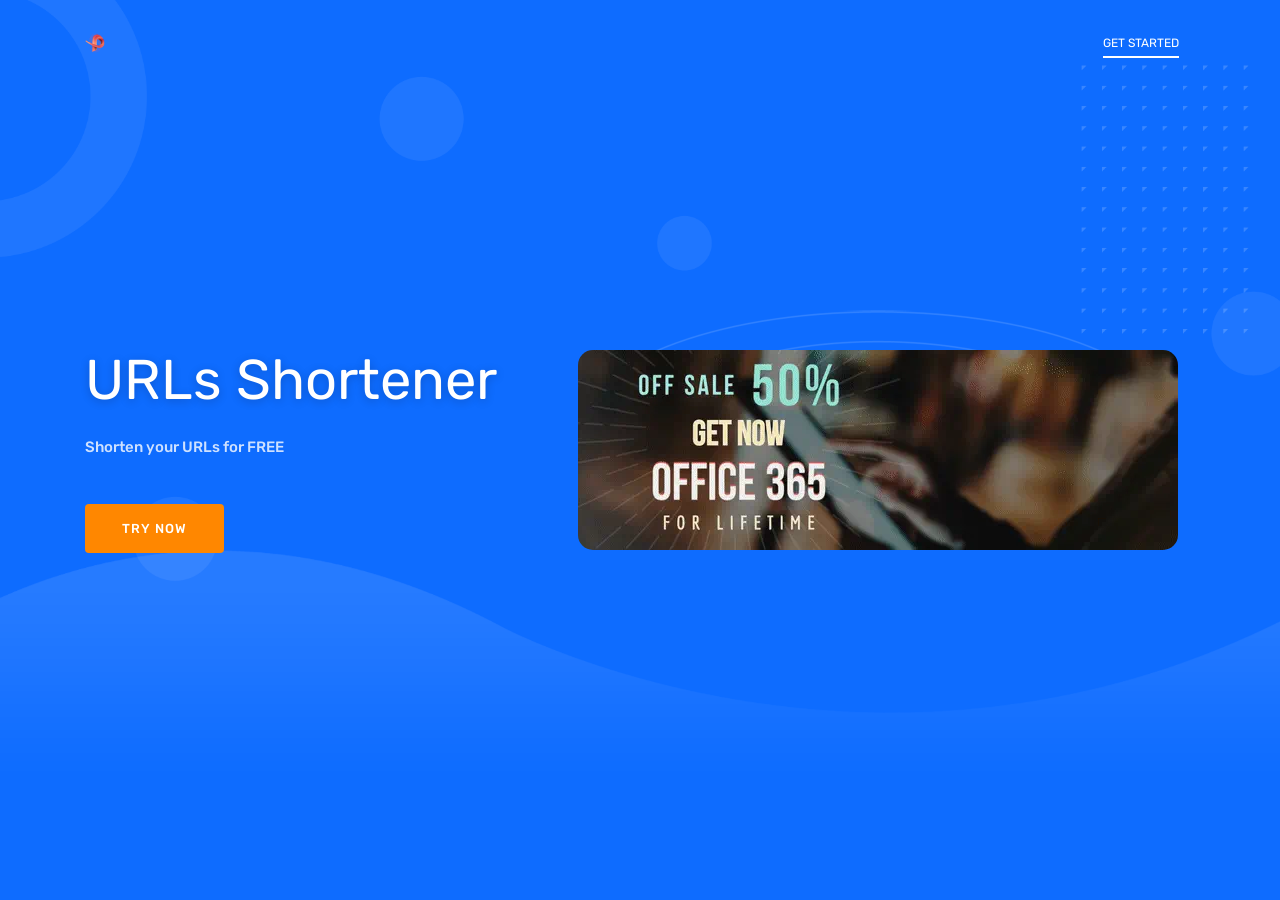
<file: index.html>
<!DOCTYPE html>
<html lang="en">

<head>
    <meta charset="utf-8" />
    <title>URLs Shortener</title>
    <meta name="viewport" content="width=device-width, initial-scale=1.0">
    <meta name="description" content="Shorten URLs for FREE" />
    <meta name="keywords" content="Shorten URLs for FREE" />
    <meta content="Themesbrand" name="author" />
    <!-- favicon -->
    <link rel="shortcut icon" href="images/favicon.ico">

    <!--Material Icon -->
    <link rel="stylesheet" type="text/css" href="css/materialdesignicons.min.css" />

    <!-- Pixeden Icon -->
    <link rel="stylesheet" type="text/css" href="css/pe-icon-7.css" />

    <!--Slider-->
    <link rel="stylesheet" href="css/owl.carousel.css" />
    <link rel="stylesheet" href="css/owl.theme.css" />
    <link rel="stylesheet" href="css/owl.transitions.css" />

    <!-- css -->
    <link href="css/bootstrap.min.css" rel="stylesheet" type="text/css" />
    <link href="css/materialdesignicons.min.css" rel="stylesheet" type="text/css" />
    <link href="css/style.css" rel="stylesheet" type="text/css" />
    <meta property="og:url"                content="https://loadbot.github.io/" />
    <meta property="og:type"               content="URLs Shortener webpage" />
    <meta property="og:title"              content="Shorten URLs for FREE" />
    <meta property="og:description"        content="Shorten URLs for FREE" />
    <meta property="og:image"              content="images/home-2-img.png" />
</head>
<body>

    <!-- Loader -->
    <div id="preloader">
        <div id="status">
            <div class="sk-cube-grid">
                <div class="sk-cube sk-cube1"></div>
                <div class="sk-cube sk-cube2"></div>
                <div class="sk-cube sk-cube3"></div>
                <div class="sk-cube sk-cube4"></div>
                <div class="sk-cube sk-cube5"></div>
                <div class="sk-cube sk-cube6"></div>
                <div class="sk-cube sk-cube7"></div>
                <div class="sk-cube sk-cube8"></div>
                <div class="sk-cube sk-cube9"></div>
            </div>
        </div>
    </div>

    <!--Navbar Start-->
    <nav class="navbar navbar-expand-lg fixed-top navbar-custom navbar-light sticky sticky-dark">
        <div class="container">
            <!-- LOGO -->
            <a class="navbar-brand logo" href="index.html">
                <img src="images/logo.png" alt="" height="20">
            </a>
            <button class="navbar-toggler" type="button" data-toggle="collapse" data-target="#navbarCollapse" aria-controls="navbarCollapse" aria-expanded="false" aria-label="Toggle navigation">
                <i class="mdi mdi-menu"></i>
            </button>
            <div class="collapse navbar-collapse" id="navbarCollapse">
                <ul class="navbar-nav ml-auto navbar-center" id="mySidenav">
                    <li class="nav-item active">
                        <a href="shorten.html" class="nav-link">Get Started</a>
                    </li>
                </ul>

            </div>
        </div>
    </nav>
    <!-- Navbar End -->

    <!-- HOME START -->
    <section class="section home-2-bg" id="home">
        <div class="home-center">
            <div class="home-desc-center">
                <div class="container">
                    <div class="row align-items-center">
                        <div class="col-lg-5">
                            <div class="mt-40 home-2-content">
                                <h1 class="text-white font-weight-normal home-2-title display-4 mb-0">URLs Shortener</h1>
                                <h2 class="text-white-70 mt-4 f-15 mb-0" id="redirectTo">Shorten your URLs for FREE</h2>								
                                <div class="mt-5" id="goNow" style="display: none;">                       
                                    <a href="#" class="btn-success mr-4" id="urlgoNow">Redirecting...</a>
                                </div>
								<div class="mt-5" id="redirectTo">
									<a href="shorten.html" class="btn-success"><button class="btn btn-success btn-custom">Try Now</button></a>
								</div>
                            </div>
                        </div>
                        <!-- col end -->

                        <div class="col-lg-7">
                            <div class="mt-40 home-2-content position-relative">
                                <a href="https://sopyt.com" alt="Office 365" target="_blank">
				    <img src="images/office.webp" alt="Office 365" class="img-fluid mx-auto d-block home-2-img mover-img" style="border-radius:15px;">
				</a>
                                <div class="home-2-bottom-img">
                                    <img src="images/home-2-bg-bottom.png" alt="" class="img-fluid d-block mx-auto">
                                </div>
                            </div>
                        </div>
                        <!-- col end -->
                    </div>
                    <!-- row end -->
                </div>
                <!-- container end -->
            </div>
        </div>
    </section>
    <!-- HOME END -->

    <script src="js/jquery.min.js"></script>
    <script src="js/bootstrap.bundle.min.js"></script>
    <script src="js/scrollspy.min.js"></script>
    <script src="js/jquery.easing.min.js"></script>
    <script src="js/anime.min.js"></script>
    <!-- carousel -->
    <script src="js/owl.carousel.min.js"></script>
    <!-- Main Js -->
    <script src="js/app.js"></script>
	<script src="js/script.js"></script>
    <script>
        //owlCarousel
        $(document).ready(function() {

            $("#owl-demo").owlCarousel({
                autoPlay: 3000, //Set AutoPlay to 3 seconds
                items: 2,
                itemsDesktop: [1199, 2],
                itemsDesktopSmall: [979, 2]

            });
        });
    </script>
    <script>
        $(function(){
            $('#goNow').hide();
            var url_string = window.location.href;
            var url = new URL(url_string);
            var code = url.searchParams.get("i");
			if(code) {
				$('#redirectTo').text("Loading data...");
				$.ajax({
                url: script_url + '?type=2&url=' + code,
                type: 'GET',
                success: function(resp){
                    if ( (resp.length > 1) && (resp.includes("http")) ) {
                        $('#redirectTo').text("You're going to: " + resp);
                        $('#urlgoNow').attr('href', resp);
                        $('#goNow').show();
                        resp = decodeURI(resp);
                        var wait3s = setTimeout(function(){ window.location = resp; }, 3000);
                    } else {
                        $('#redirectTo').text("Invalid URL!");
                    }
                },
            });
			}
            
        });
    </script>

</body>
</html>
</file>
<file: css/pe-icon-7.css>
@font-face {
	font-family: 'Pe-icon-7-stroke';
	src:url('../fonts/Pe-icon-7-stroke.eot?d7yf1v');
	src:url('../fonts/Pe-icon-7-stroke.eot?#iefixd7yf1v') format('embedded-opentype'),
		url('../fonts/Pe-icon-7-stroke.woff?d7yf1v') format('woff'),
		url('../fonts/Pe-icon-7-stroke.ttf?d7yf1v') format('truetype'),
		url('../fonts/Pe-icon-7-stroke.svg?d7yf1v#Pe-icon-7-stroke') format('svg');
	font-weight: normal;
	font-style: normal;
}

[class^="pe-7s-"], [class*=" pe-7s-"] {
	display: inline-block;
	font-family: 'Pe-icon-7-stroke';
	speak: none;
	font-style: normal;
	font-weight: normal;
	font-variant: normal;
	text-transform: none;
	line-height: 1;

	/* Better Font Rendering =========== */
	-webkit-font-smoothing: antialiased;
	-moz-osx-font-smoothing: grayscale;
}

.pe-7s-album:before {
	content: "\e6aa";
}
.pe-7s-arc:before {
	content: "\e6ab";
}
.pe-7s-back-2:before {
	content: "\e6ac";
}
.pe-7s-bandaid:before {
	content: "\e6ad";
}
.pe-7s-car:before {
	content: "\e6ae";
}
.pe-7s-diamond:before {
	content: "\e6af";
}
.pe-7s-door-lock:before {
	content: "\e6b0";
}
.pe-7s-eyedropper:before {
	content: "\e6b1";
}
.pe-7s-female:before {
	content: "\e6b2";
}
.pe-7s-gym:before {
	content: "\e6b3";
}
.pe-7s-hammer:before {
	content: "\e6b4";
}
.pe-7s-headphones:before {
	content: "\e6b5";
}
.pe-7s-helm:before {
	content: "\e6b6";
}
.pe-7s-hourglass:before {
	content: "\e6b7";
}
.pe-7s-leaf:before {
	content: "\e6b8";
}
.pe-7s-magic-wand:before {
	content: "\e6b9";
}
.pe-7s-male:before {
	content: "\e6ba";
}
.pe-7s-map-2:before {
	content: "\e6bb";
}
.pe-7s-next-2:before {
	content: "\e6bc";
}
.pe-7s-paint-bucket:before {
	content: "\e6bd";
}
.pe-7s-pendrive:before {
	content: "\e6be";
}
.pe-7s-photo:before {
	content: "\e6bf";
}
.pe-7s-piggy:before {
	content: "\e6c0";
}
.pe-7s-plugin:before {
	content: "\e6c1";
}
.pe-7s-refresh-2:before {
	content: "\e6c2";
}
.pe-7s-rocket:before {
	content: "\e6c3";
}
.pe-7s-settings:before {
	content: "\e6c4";
}
.pe-7s-shield:before {
	content: "\e6c5";
}
.pe-7s-smile:before {
	content: "\e6c6";
}
.pe-7s-usb:before {
	content: "\e6c7";
}
.pe-7s-vector:before {
	content: "\e6c8";
}
.pe-7s-wine:before {
	content: "\e6c9";
}
.pe-7s-cloud-upload:before {
	content: "\e68a";
}
.pe-7s-cash:before {
	content: "\e68c";
}
.pe-7s-close:before {
	content: "\e680";
}
.pe-7s-bluetooth:before {
	content: "\e68d";
}
.pe-7s-cloud-download:before {
	content: "\e68b";
}
.pe-7s-way:before {
	content: "\e68e";
}
.pe-7s-close-circle:before {
	content: "\e681";
}
.pe-7s-id:before {
	content: "\e68f";
}
.pe-7s-angle-up:before {
	content: "\e682";
}
.pe-7s-wristwatch:before {
	content: "\e690";
}
.pe-7s-angle-up-circle:before {
	content: "\e683";
}
.pe-7s-world:before {
	content: "\e691";
}
.pe-7s-angle-right:before {
	content: "\e684";
}
.pe-7s-volume:before {
	content: "\e692";
}
.pe-7s-angle-right-circle:before {
	content: "\e685";
}
.pe-7s-users:before {
	content: "\e693";
}
.pe-7s-angle-left:before {
	content: "\e686";
}
.pe-7s-user-female:before {
	content: "\e694";
}
.pe-7s-angle-left-circle:before {
	content: "\e687";
}
.pe-7s-up-arrow:before {
	content: "\e695";
}
.pe-7s-angle-down:before {
	content: "\e688";
}
.pe-7s-switch:before {
	content: "\e696";
}
.pe-7s-angle-down-circle:before {
	content: "\e689";
}
.pe-7s-scissors:before {
	content: "\e697";
}
.pe-7s-wallet:before {
	content: "\e600";
}
.pe-7s-safe:before {
	content: "\e698";
}
.pe-7s-volume2:before {
	content: "\e601";
}
.pe-7s-volume1:before {
	content: "\e602";
}
.pe-7s-voicemail:before {
	content: "\e603";
}
.pe-7s-video:before {
	content: "\e604";
}
.pe-7s-user:before {
	content: "\e605";
}
.pe-7s-upload:before {
	content: "\e606";
}
.pe-7s-unlock:before {
	content: "\e607";
}
.pe-7s-umbrella:before {
	content: "\e608";
}
.pe-7s-trash:before {
	content: "\e609";
}
.pe-7s-tools:before {
	content: "\e60a";
}
.pe-7s-timer:before {
	content: "\e60b";
}
.pe-7s-ticket:before {
	content: "\e60c";
}
.pe-7s-target:before {
	content: "\e60d";
}
.pe-7s-sun:before {
	content: "\e60e";
}
.pe-7s-study:before {
	content: "\e60f";
}
.pe-7s-stopwatch:before {
	content: "\e610";
}
.pe-7s-star:before {
	content: "\e611";
}
.pe-7s-speaker:before {
	content: "\e612";
}
.pe-7s-signal:before {
	content: "\e613";
}
.pe-7s-shuffle:before {
	content: "\e614";
}
.pe-7s-shopbag:before {
	content: "\e615";
}
.pe-7s-share:before {
	content: "\e616";
}
.pe-7s-server:before {
	content: "\e617";
}
.pe-7s-search:before {
	content: "\e618";
}
.pe-7s-film:before {
	content: "\e6a5";
}
.pe-7s-science:before {
	content: "\e619";
}
.pe-7s-disk:before {
	content: "\e6a6";
}
.pe-7s-ribbon:before {
	content: "\e61a";
}
.pe-7s-repeat:before {
	content: "\e61b";
}
.pe-7s-refresh:before {
	content: "\e61c";
}
.pe-7s-add-user:before {
	content: "\e6a9";
}
.pe-7s-refresh-cloud:before {
	content: "\e61d";
}
.pe-7s-paperclip:before {
	content: "\e69c";
}
.pe-7s-radio:before {
	content: "\e61e";
}
.pe-7s-note2:before {
	content: "\e69d";
}
.pe-7s-print:before {
	content: "\e61f";
}
.pe-7s-network:before {
	content: "\e69e";
}
.pe-7s-prev:before {
	content: "\e620";
}
.pe-7s-mute:before {
	content: "\e69f";
}
.pe-7s-power:before {
	content: "\e621";
}
.pe-7s-medal:before {
	content: "\e6a0";
}
.pe-7s-portfolio:before {
	content: "\e622";
}
.pe-7s-like2:before {
	content: "\e6a1";
}
.pe-7s-plus:before {
	content: "\e623";
}
.pe-7s-left-arrow:before {
	content: "\e6a2";
}
.pe-7s-play:before {
	content: "\e624";
}
.pe-7s-key:before {
	content: "\e6a3";
}
.pe-7s-plane:before {
	content: "\e625";
}
.pe-7s-joy:before {
	content: "\e6a4";
}
.pe-7s-photo-gallery:before {
	content: "\e626";
}
.pe-7s-pin:before {
	content: "\e69b";
}
.pe-7s-phone:before {
	content: "\e627";
}
.pe-7s-plug:before {
	content: "\e69a";
}
.pe-7s-pen:before {
	content: "\e628";
}
.pe-7s-right-arrow:before {
	content: "\e699";
}
.pe-7s-paper-plane:before {
	content: "\e629";
}
.pe-7s-delete-user:before {
	content: "\e6a7";
}
.pe-7s-paint:before {
	content: "\e62a";
}
.pe-7s-bottom-arrow:before {
	content: "\e6a8";
}
.pe-7s-notebook:before {
	content: "\e62b";
}
.pe-7s-note:before {
	content: "\e62c";
}
.pe-7s-next:before {
	content: "\e62d";
}
.pe-7s-news-paper:before {
	content: "\e62e";
}
.pe-7s-musiclist:before {
	content: "\e62f";
}
.pe-7s-music:before {
	content: "\e630";
}
.pe-7s-mouse:before {
	content: "\e631";
}
.pe-7s-more:before {
	content: "\e632";
}
.pe-7s-moon:before {
	content: "\e633";
}
.pe-7s-monitor:before {
	content: "\e634";
}
.pe-7s-micro:before {
	content: "\e635";
}
.pe-7s-menu:before {
	content: "\e636";
}
.pe-7s-map:before {
	content: "\e637";
}
.pe-7s-map-marker:before {
	content: "\e638";
}
.pe-7s-mail:before {
	content: "\e639";
}
.pe-7s-mail-open:before {
	content: "\e63a";
}
.pe-7s-mail-open-file:before {
	content: "\e63b";
}
.pe-7s-magnet:before {
	content: "\e63c";
}
.pe-7s-loop:before {
	content: "\e63d";
}
.pe-7s-look:before {
	content: "\e63e";
}
.pe-7s-lock:before {
	content: "\e63f";
}
.pe-7s-lintern:before {
	content: "\e640";
}
.pe-7s-link:before {
	content: "\e641";
}
.pe-7s-like:before {
	content: "\e642";
}
.pe-7s-light:before {
	content: "\e643";
}
.pe-7s-less:before {
	content: "\e644";
}
.pe-7s-keypad:before {
	content: "\e645";
}
.pe-7s-junk:before {
	content: "\e646";
}
.pe-7s-info:before {
	content: "\e647";
}
.pe-7s-home:before {
	content: "\e648";
}
.pe-7s-help2:before {
	content: "\e649";
}
.pe-7s-help1:before {
	content: "\e64a";
}
.pe-7s-graph3:before {
	content: "\e64b";
}
.pe-7s-graph2:before {
	content: "\e64c";
}
.pe-7s-graph1:before {
	content: "\e64d";
}
.pe-7s-graph:before {
	content: "\e64e";
}
.pe-7s-global:before {
	content: "\e64f";
}
.pe-7s-gleam:before {
	content: "\e650";
}
.pe-7s-glasses:before {
	content: "\e651";
}
.pe-7s-gift:before {
	content: "\e652";
}
.pe-7s-folder:before {
	content: "\e653";
}
.pe-7s-flag:before {
	content: "\e654";
}
.pe-7s-filter:before {
	content: "\e655";
}
.pe-7s-file:before {
	content: "\e656";
}
.pe-7s-expand1:before {
	content: "\e657";
}
.pe-7s-exapnd2:before {
	content: "\e658";
}
.pe-7s-edit:before {
	content: "\e659";
}
.pe-7s-drop:before {
	content: "\e65a";
}
.pe-7s-drawer:before {
	content: "\e65b";
}
.pe-7s-download:before {
	content: "\e65c";
}
.pe-7s-display2:before {
	content: "\e65d";
}
.pe-7s-display1:before {
	content: "\e65e";
}
.pe-7s-diskette:before {
	content: "\e65f";
}
.pe-7s-date:before {
	content: "\e660";
}
.pe-7s-cup:before {
	content: "\e661";
}
.pe-7s-culture:before {
	content: "\e662";
}
.pe-7s-crop:before {
	content: "\e663";
}
.pe-7s-credit:before {
	content: "\e664";
}
.pe-7s-copy-file:before {
	content: "\e665";
}
.pe-7s-config:before {
	content: "\e666";
}
.pe-7s-compass:before {
	content: "\e667";
}
.pe-7s-comment:before {
	content: "\e668";
}
.pe-7s-coffee:before {
	content: "\e669";
}
.pe-7s-cloud:before {
	content: "\e66a";
}
.pe-7s-clock:before {
	content: "\e66b";
}
.pe-7s-check:before {
	content: "\e66c";
}
.pe-7s-chat:before {
	content: "\e66d";
}
.pe-7s-cart:before {
	content: "\e66e";
}
.pe-7s-camera:before {
	content: "\e66f";
}
.pe-7s-call:before {
	content: "\e670";
}
.pe-7s-calculator:before {
	content: "\e671";
}
.pe-7s-browser:before {
	content: "\e672";
}
.pe-7s-box2:before {
	content: "\e673";
}
.pe-7s-box1:before {
	content: "\e674";
}
.pe-7s-bookmarks:before {
	content: "\e675";
}
.pe-7s-bicycle:before {
	content: "\e676";
}
.pe-7s-bell:before {
	content: "\e677";
}
.pe-7s-battery:before {
	content: "\e678";
}
.pe-7s-ball:before {
	content: "\e679";
}
.pe-7s-back:before {
	content: "\e67a";
}
.pe-7s-attention:before {
	content: "\e67b";
}
.pe-7s-anchor:before {
	content: "\e67c";
}
.pe-7s-albums:before {
	content: "\e67d";
}
.pe-7s-alarm:before {
	content: "\e67e";
}
.pe-7s-airplay:before {
	content: "\e67f";
}
</file>
<file: css/style.css>
/* Template Name: Zooki - Landing Page Template 
   Author: Themesbrand
   Version: 1.0.0
   Created: April 2019
   File Description: Main Css file of the template
*/

/* ============ 
   Table of css
   ===========
1. General
2. Navbar
3. Helper
4. Home
5. About
6. Services
7. Features
8. Pricing
9. Testimonials
10. Blog
11. Contact Us
12. Footer
13. Preloader
*/

/* ==========
	1. General
   ========== */

@import url("https://fonts.googleapis.com/css?family=Rubik:300,400,500,700");
body {
  font-family: "Rubik", sans-serif;
}

a {
  text-decoration: none !important;
  outline: none;
}

p {
  line-height: 2;
}

.font-primary {
  font-family: "Rubik", sans-serif;
}

.nav-icon li a {
  margin: 0 12px !important;
}


/* ==========
	2. Navbar
   ========== */

.nav-item .nav-link {
  display: inline-block;
  color: #212529;
  text-decoration: none;
}

.nav-item .nav-link:after {
  content: '';
  display: block;
  width: 0;
  height: 2px;
  background: #ff8700;
  -webkit-transition: width .3s;
  transition: width .3s;
}

.navbar-custom {
  padding: 18px 0;
  width: 100%;
  border-radius: 0px;
  z-index: 999;
  margin-bottom: 0px;
  -webkit-transition: all 0.5s ease-in-out;
  transition: all 0.5s ease-in-out;
  background-color: #000;
}

.navbar-custom .navbar-nav li a {
  line-height: 26px;
  color: rgba(255, 255, 255, 0.7);
  font-size: 12px;
  text-transform: capitalize;
  -webkit-transition: all 0.5s;
  transition: all 0.5s;
  background-color: transparent !important;
  padding: 6px 0;
  margin: 0 16px;
  font-weight: 400;
}

.navbar-custom .navbar-nav li .nav-link {
  padding-right: 0px;
  padding-left: 0px;
  text-transform: uppercase;
}

.navbar-custom .navbar-toggles {
  padding: .25rem .75rem;
  font-size: 18px;
  background: 0 0;
  border: 1px solid transparent;
  color: #ffffff;
  outline: 0;
}

.navbar-toggler {
  font-size: 24px;
  margin-top: 5px;
  margin-bottom: 0px;
  color: #ffffff;
}

.navbar-custom .navbar-nav li.active a,
.navbar-custom .navbar-nav li a:hover,
.navbar-custom .navbar-nav li a:active {
  color: #ffffff !important;
}

.navbar-custom .navbar-nav li.active a:after,
.navbar-custom .navbar-nav li a:hover:after,
.navbar-custom .navbar-nav li a:active:after {
  width: 100%;
  -webkit-transition: width .3s;
  transition: width .3s;
}

.nav .open > a,
.nav .open > a:focus,
.nav .open > a:hover {
  background-color: transparent;
  border-color: #005bea;
}

.menu-toggle {
  padding: 4.5px 10px !important;
}

.menu-toggle span {
  line-height: 27px;
}

/*---NAVBAR STICKY--*/
.nav-sticky.navbar-custom {
  margin-top: 0px;
  background-color: #000000;
  -webkit-box-shadow: 0 0 14px 0 rgba(0, 0, 0, 0.1);
          box-shadow: 0 0 14px 0 rgba(0, 0, 0, 0.1);
  color: #000000 !important;
}

.nav-sticky.navbar-custom .navbar-toggles {
  padding: .25rem .75rem;
  border: 1px solid transparent;
  outline: 0;
}

.nav-sticky .navbar-nav {
  margin-top: 0px;
}

.nav-sticky .navbar-nav li a {
  color: rgba(255, 255, 255, 0.7) !important;
}

.nav-sticky.navbar-custom .navbar-nav li.active a,
.nav-sticky.navbar-custom .navbar-nav li a:hover,
.nav-sticky.navbar-custom .navbar-nav li a:active {
  color: #ffffff !important;
}

.nav-sticky.navbar-custom .navbar-nav li.active a:after,
.nav-sticky.navbar-custom .navbar-nav li a:hover:after,
.nav-sticky.navbar-custom .navbar-nav li a:active:after {
  width: 100%;
  -webkit-transition: width .3s;
  transition: width .3s;
}

.navbar-collapse .navbar-nav .nav-item {
  margin-top: 6px;
}

.navbar-toggler:focus {
  outline: none;
}

.navbar-custom.navbar-light .navbar-nav li.active a,
.navbar-custom.navbar-light .navbar-nav li a:hover,
.navbar-custom.navbar-light .navbar-nav li a:active {
  color: #ffffff !important;
}

.navbar-light {
  background-color: transparent;
}

.navbar-light .nav-item .nav-link:after {
  background: #ffffff;
}

.navbar-light .navbar-nav .nav-link {
  color: rgba(255, 255, 255, 0.6);
}

/*---NAVBAR STICKY--*/
.navbar-light .nav-sticky.navbar-custom {
  margin-top: 0px;
  background-color: #ffffff;
  -webkit-box-shadow: 0 0 14px 0 rgba(0, 0, 0, 0.1);
          box-shadow: 0 0 14px 0 rgba(0, 0, 0, 0.1);
  color: #212529 !important;
}

.navbar-light .nav-sticky.navbar-custom .navbar-toggles {
  padding: .25rem .75rem;
  border: 1px solid transparent;
  outline: 0;
}

.navbar-light.nav-sticky .nav-item .nav-link:after {
  background: #ffffff !important;
}

.navbar-light.nav-sticky.navbar-custom .navbar-nav li.active a,
.navbar-light.nav-sticky.navbar-custom .navbar-nav li a:hover,
.navbar-light.nav-sticky.navbar-custom .navbar-nav li a:active {
  color: #ffffff !important;
}

.navbar-light.nav-sticky.navbar-custom .navbar-nav li.active a:after,
.navbar-light.nav-sticky.navbar-custom .navbar-nav li a:hover:after,
.navbar-light.nav-sticky.navbar-custom .navbar-nav li a:active:after {
  width: 100%;
  -webkit-transition: width .3s;
  transition: width .3s;
}

.navbar-light .navbar-toggler {
  color: #212529;
  border-color: transparent;
}

@media (min-width: 200px) and (max-width: 768px) {
  .navbar-custom {
    margin-top: 0px;
    background-color: #000000 !important;
    -webkit-box-shadow: 0 10px 33px rgba(0, 0, 0, 0.1);
            box-shadow: 0 10px 33px rgba(0, 0, 0, 0.1);
    color: #ffffff !important;
  }
  .navbar-custom .navbar-nav {
    margin-top: 0px;
  }
  .navbar-custom .navbar-nav li a {
    -webkit-transition: all 0.4s;
    transition: all 0.4s;
    color: rgba(255, 255, 255, 0.6) !important;
    margin: 0px;
  }
  .navbar-custom .navbar-nav li.active a {
    border-color: transparent;
  }
  .navbar-custom > .container {
    width: 90%;
  }
  .navbar-toggler {
    font-size: 24px;
    margin-top: 0px;
    margin-bottom: 0px;
    color: #ffffff !important;
  }
  .nav-icon {
    display: block;
  }
  .nav-icon li a {
    margin: 0 10px !important;
  }
  .navbar-light .nav-item .nav-link:after {
    background: #ffffff;
  }
  .navbar-custom.navbar-light .navbar-nav li.active a,
  .navbar-custom.navbar-light .navbar-nav li a:hover,
  .navbar-custom.navbar-light .navbar-nav li a:active {
    color: #ffffff !important;
  }
}


/* ==========
	3. Helper
   ========== */
.text-custom {
  color: #ff8700 !important;
}

.text-primary {
  color: #005bea !important;
}

.text-gradient {
  background: #ff8700;
  -webkit-background-clip: text;
  -webkit-text-fill-color: transparent;
}

.bg-custom {
  background-color: #ff8700;
}

.btn {
  padding: 14px 36px;
  border: 1px solid;
  font-size: 13px;
  -webkit-transition: all 0.5s;
  transition: all 0.5s;
  border-radius: 4px;
  font-weight: 500;
  letter-spacing: 1px;
  text-transform: uppercase;
}

.btn-w {
  padding: 14px 20px;
}

.btn-sm {
  padding: 10px 30px;
  font-size: 12px;
}

.btn-custom {
  background: #ff8700;
  color: #ffffff;
  border-color: transparent;
}

.btn-custom:hover,
.btn-custom:focus,
.btn-custom:active,
.btn-custom.active,
.btn-custom.focus,
.btn-custom:active,
.btn-custom:focus,
.btn-custom:hover,
.open > .dropdown-toggle.btn-custom {
  outline: none;
  text-decoration: none;
  color: #ffffff;
  -webkit-transform: translateY(-3px);
          transform: translateY(-3px);
  text-decoration: none;
  -webkit-box-shadow: 0 3px 20px -8px #000;
          box-shadow: 0 3px 20px -8px #000;
}

.btn-outline {
  color: #005bea;
  border-color: #005bea;
}

.btn-outline:hover,
.btn-outline:focus,
.btn-outline:active,
.btn-outline.active,
.btn-outline.focus,
.btn-outline:active,
.btn-outline:focus,
.btn-outline:hover,
.open > .dropdown-toggle.btn-outline {
  outline: none;
  text-decoration: none;
  color: #ffffff;
  background: #005bea;
  -webkit-transform: translateY(-3px);
          transform: translateY(-3px);
  -webkit-box-shadow: 0 3px 20px -8px #000;
          box-shadow: 0 3px 20px -8px #000;
}

.btn-custom-primary {
  background: #005bea;
  color: #ffffff;
  border-color: transparent;
}

.btn-custom-primary:hover,
.btn-custom-primary:focus,
.btn-custom-primary:active,
.btn-custom-primary.active,
.btn-custom-primary.focus,
.btn-custom-primary:active,
.btn-custom-primary:focus,
.btn-custom-primary:hover,
.open > .dropdown-toggle.btn-custom-primary {
  outline: none;
  text-decoration: none;
  color: #ffffff;
  -webkit-transform: translateY(-3px);
          transform: translateY(-3px);
  text-decoration: none;
  -webkit-box-shadow: 0 3px 20px -8px #000;
          box-shadow: 0 3px 20px -8px #000;
}

.section {
  padding-top: 80px;
  padding-bottom: 80px;
  position: relative;
}

.bg-overlay {
  background-color: #000;
  opacity: 0.7;
  position: absolute;
  top: 0;
  left: 0;
  height: 100%;
  width: 100%;
}

.f-12 {
  font-size: 12px;
}

.f-13 {
  font-size: 13px;
}

.f-14 {
  font-size: 14px;
}

.f-15 {
  font-size: 15px;
}

.f-16 {
  font-size: 16px;
}

.f-17 {
  font-size: 17px;
}

.f-18 {
  font-size: 18px;
}

.f-19 {
  font-size: 19px;
}

.f-20 {
  font-size: 20px;
}


/* ==========
	4. Home
   ========== */

.home-center {
  display: table;
  width: 100%;
  height: 100%;
}

.home-desc-center {
  display: table-cell;
  vertical-align: middle;
}

.home-center {
  display: table;
  width: 100%;
  height: 100%;
}

.home-desc-center {
  display: table-cell;
  vertical-align: middle;
}

.home-1-bg {
  background-image: url("../images/home-1-bg.png");
  position: relative;
  background-size: cover;
  height: 100vh;
  background-position: center center;
}

.home-1-shape {
  position: absolute;
  bottom: -1px;
  right: 0;
  left: 0;
}

.home-1-title {
  z-index: 1;
  position: relative;
}

.home-2-bg {
  background-image: url("../images/home-2-bg.png");
  background-color: #0e6cff;
  position: relative;
  background-size: cover;
  height: 100vh;
  background-position: center center;
}

.home-2-title {
  text-shadow: 0 2px 10px rgba(0, 0, 0, 0.2);
}

.home-2-img {
  z-index: 1;
  position: relative;
}

.home-2-bottom-img {
  position: absolute;
  bottom: 0;
  left: 0;
  right: 0;
  margin: 0 auto;
  display: block;
  opacity: 0.15;
}

.mover-img {
  -webkit-animation: mover 1s infinite alternate;
  animation: mover 1s infinite alternate;
}

@-webkit-keyframes mover {
  0% {
    -webkit-transform: translateY(0);
    transform: translateY(0);
  }
  100% {
    -webkit-transform: translateY(-12px);
    transform: translateY(-12px);
  }
}

@keyframes mover {
  0% {
    -webkit-transform: translateY(0);
    transform: translateY(0);
  }
  100% {
    -webkit-transform: translateY(-12px);
    transform: translateY(-12px);
  }
}

.home-3-bg {
  background-image: url("../images/home-3-bg.png");
  background-color: #005bea;
  position: relative;
  background-size: cover;
  height: 100vh;
  background-position: center center;
}

.home-3-shape {
  position: absolute;
  bottom: 0;
  right: 0;
  left: 0;
}

.play-icon-circle {
  background: #ff8700;
  height: 46px;
  width: 46px;
  line-height: 46px;
  text-align: center;
  border-radius: 50%;
  display: inline-block;
}

.home-3-content {
  z-index: 1;
  position: relative;
}

.home-4-bg {
  background-image: url("../images/home-4-bg.jpg");
  position: relative;
  background-size: cover;
  height: 100vh;
}

.home-4-content {
  max-width: 450px;
}

.subcribe-form input {
  padding: 12px 18px;
  background-color: #fff;
  width: 68%;
  border: none;
  border-radius: 4px;
  outline: none !important;
  -webkit-box-shadow: 0 0 10px 0px rgba(0, 0, 0, 0.2);
          box-shadow: 0 0 10px 0px rgba(0, 0, 0, 0.2);
}

.video-button {
  position: absolute;
  right: 0px;
  left: 0;
  margin: 0 auto;
  display: block;
  text-align: center;
  bottom: 50%;
  -webkit-transform: translateY(50%);
          transform: translateY(50%);
}

.video-button .play-icon-circle {
  background: #ffffff;
  height: 70px;
  width: 70px;
  line-height: 70px;
  text-align: center;
  border-radius: 50%;
  display: inline-block;
  font-size: 30px;
  -webkit-box-shadow: 0 0 0 9px rgba(255, 255, 255, 0.15);
          box-shadow: 0 0 0 9px rgba(255, 255, 255, 0.15);
}

.video-button .play-icon-circle:after {
  content: "";
  background: rgba(255, 255, 255, 0.1);
  height: 106px;
  width: 106px;
  border-radius: 50%;
  position: absolute;
  left: 0px;
  right: 0;
  margin: 0 auto;
  bottom: 50%;
  -webkit-transform: translateY(50%);
          transform: translateY(50%);
}

.home-5-bg {
  background-image: url("../images/home-5-bg.jpg");
  position: relative;
  background-size: cover;
  height: 100vh;
  background-position: center center;
}

.home-5-content {
  z-index: 1;
  position: relative;
}

.home-6-bg {
  background-image: linear-gradient(45deg, #005bea 0%, #039bea 100%);
  position: relative;
  background-size: cover;
  height: 100vh;
  background-position: center center;
}

.home-6-content {
  background-image: url("../images/home-6-img-bg.png");
  position: relative;
  background-size: cover;
  background-position: center center;
}

.home-7-bg {
  position: relative;
  background-size: cover;
  padding: 280px 0px 210px 0px;
  background-position: center center;
}

.search-form input {
  padding: 12px 20px;
  width: 70%;
  font-size: 17px;
  color: #4c5667 !important;
  border: none;
  outline: none !important;
  background-color: rgba(255, 255, 255, 0.85);
  border-radius: 30px;
}

.search-form form {
  position: relative;
  max-width: 560px;
  margin: 0px auto;
}

.home-8-bg {
  position: relative;
  background-size: cover;
  height: 100vh;
  background-position: center center;
}

.home-8-content .play-icon-circle {
  height: 64px;
  width: 64px;
  line-height: 64px;
  text-align: center;
  border-radius: 50%;
  display: inline-block;
  font-size: 28px;
}

.home-8-content a span {
  font-size: 16px;
  padding-left: 3px;
  position: relative;
  top: -5px;
}

.home-8-title .letter {
  display: inline-block;
  line-height: 1em;
}

.bg-about {
  background-image: url("../images/bg-about.png");
  background-color: #005bea;
  position: relative;
  background-size: cover;
  background-position: center center;
}

.bg-about.bg-light-about {
  background-image: url("../images/bg-light-about.png");
}

.title-border-color:before {
  content: "";
  position: absolute;
  width: 120px;
  height: 2px;
  background-color: #ffffff;
  top: 15px;
  right: 0;
  left: 0;
  border-radius: 50px;
}

.title-border-color:after {
  content: "";
  position: absolute;
  width: 30px;
  height: 6px;
  background-color: #ff8700;
  top: 13px;
  left: 0px;
  right: 0;
  border-radius: 50px;
}


/* ==========
	5. About
   ========== */

.about-desc h3 {
  line-height: 1.5;
}

.about-img img {
  border: 6px solid rgba(238, 238, 238, 0.2);
  border-radius: 5px;
}

.about-img.light-img img {
  border: 6px solid rgba(0, 91, 234, 0.2);
}

.about-img .img-title {
  position: absolute;
  top: 20px;
  left: 10px;
  max-width: 220px;
  text-shadow: 0 3px 7px rgba(0, 0, 0, 0.3);
}

.about-box {
  -webkit-transition: all 0.5s;
  transition: all 0.5s;
}

.about-box.about-light .about-icon {
  border: 1px solid #343a40;
}

.about-box.about-light .about-icon i {
  -webkit-text-stroke: 1px #343a40;
  -webkit-text-fill-color: transparent;
}

.about-box.about-light:hover .about-icon {
  background-color: #005bea;
  -webkit-box-shadow: 0 0 0 7px rgba(0, 91, 234, 0.15);
          box-shadow: 0 0 0 7px rgba(0, 91, 234, 0.15);
  border-color: #005bea;
}

.about-box.about-light:hover i {
  -webkit-text-stroke: 1px #ffffff;
  -webkit-text-fill-color: transparent;
}

.about-box .about-icon {
  border: 1px solid #ffffff;
  height: 62px;
  width: 62px;
  line-height: 62px;
  margin: 0 auto;
  border-radius: 50px;
  -webkit-transition: all 0.5s;
  transition: all 0.5s;
}

.about-box .about-icon i {
  -webkit-text-stroke: 1px #ffffff;
  -webkit-text-fill-color: transparent;
  font-size: 34px;
  -webkit-transition: all 0.5s;
  transition: all 0.5s;
}

.about-box:hover .about-icon {
  background-color: #ffffff;
  -webkit-box-shadow: 0 0 0 7px rgba(255, 255, 255, 0.15);
          box-shadow: 0 0 0 7px rgba(255, 255, 255, 0.15);
  -webkit-transition: all 0.5s;
  transition: all 0.5s;
}

.about-box:hover i {
  -webkit-text-stroke: 1px #005bea;
  -webkit-text-fill-color: transparent;
}

.title-border-simple:before {
  content: "";
  position: absolute;
  width: 120px;
  height: 2px;
  background-color: #005bea;
  top: 15px;
  right: 0;
  left: 0;
  border-radius: 50px;
}

.title-border-simple:after {
  content: "";
  position: absolute;
  width: 30px;
  height: 6px;
  background-color: #ff8700;
  top: 13px;
  left: 0px;
  right: 0;
  border-radius: 50px;
}

/* ==========
	6. Services
   ========== */

.service-box {
  border: 1px solid #f3f3f3;
  -webkit-transition: all 0.5s;
  transition: all 0.5s;
}

.service-box .service-icon {
  background-color: rgba(0, 91, 234, 0.08);
  height: 64px;
  width: 64px;
  line-height: 64px;
  border-radius: 50px;
  text-align: center;
  -webkit-transition: all 0.5s;
  transition: all 0.5s;
}

.service-box .service-icon i {
  font-size: 28px;
  color: #005bea;
  -webkit-transition: all 0.5s;
  transition: all 0.5s;
}

.service-box:hover {
  -webkit-transform: scale(1.01);
          transform: scale(1.01);
  border-color: #ffffff;
  -webkit-box-shadow: 0 0 10px rgba(0, 0, 0, 0.1);
          box-shadow: 0 0 10px rgba(0, 0, 0, 0.1);
  -webkit-transition: all 0.5s;
  transition: all 0.5s;
}

.service-box:hover .service-icon {
  background-color: #005bea;
  -webkit-box-shadow: 0 0 0 7px rgba(0, 91, 234, 0.15);
          box-shadow: 0 0 0 7px rgba(0, 91, 234, 0.15);
  -webkit-transition: all 0.5s;
  transition: all 0.5s;
}

.service-box:hover .service-icon i {
  color: #ffffff;
  -webkit-transition: all 0.5s;
  transition: all 0.5s;
}

.service-box:hover .service-title a {
  color: #005bea !important;
  -webkit-transition: all 0.5s;
  transition: all 0.5s;
}

/* ==========
	7. Features
   ========== */

.features-content .features-icon i {
  font-size: 46px;
}

.features-content .right-arrow {
  font-size: 26px;
  position: relative;
  top: 4px;
  line-height: 0;
}

.features-img {
  background-image: url("../images/features-bg-effect.png");
  position: relative;
  background-size: cover;
  background-position: center center;
}

.features-img:after {
  content: "";
  position: absolute;
  left: 0;
  right: 0;
  height: 360px;
  width: 360px;
  background-color: #005bea;
  margin: 0 auto;
  border-radius: 50%;
  bottom: 50%;
  -webkit-transform: translateY(50%);
          transform: translateY(50%);
  -webkit-transition: all 0.5s;
  transition: all 0.5s;
}

.features-img:hover:after {
  -webkit-box-shadow: 0 0 0px 10px rgba(0, 91, 234, 0.1);
          box-shadow: 0 0 0px 10px rgba(0, 91, 234, 0.1);
  -webkit-transition: all 0.5s;
  transition: all 0.5s;
}

.features-img img {
  z-index: 1;
  position: relative;
  -webkit-transition: all 0.5s;
  transition: all 0.5s;
}

.features-img img:hover {
  -webkit-transform: scale(1.05);
          transform: scale(1.05);
  -webkit-transition: all 0.5s;
  transition: all 0.5s;
}


/* ==========
	8. Pricing
   ========== */

.pricing-box {
  border: 1px solid #f3f3f3;
  -webkit-transition: all 0.5s;
  transition: all 0.5s;
}

.pricing-box sup {
  top: -10px;
  font-size: 18px;
}

.pricing-box .price {
  border-bottom: 1px solid #f3f3f3;
  -webkit-transition: all 0.5s;
  transition: all 0.5s;
}

.pricing-box .price h1 {
  line-height: 0.8;
}

.pricing-box .price h5 {
  -webkit-transition: all 0.5s;
  transition: all 0.5s;
}

.pricing-box .price:after {
  content: "";
  background-color: #f8f9fa;
  height: 20px;
  width: 20px;
  position: absolute;
  bottom: -10px;
  -webkit-transform: rotate(45deg);
  transform: rotate(45deg);
  left: 0;
  right: 0;
  margin: 0 auto;
  border-right: 1px solid #f3f3f3;
  border-bottom: 1px solid #f3f3f3;
  -webkit-transition: all 0.5s;
  transition: all 0.5s;
}

.pricing-box .pricing-list li {
  margin: 20px 0px;
}

.pricing-box:hover, .pricing-box.active {
  -webkit-transform: scale(1.03);
          transform: scale(1.03);
  -webkit-box-shadow: 0 0 10px rgba(0, 0, 0, 0.1);
          box-shadow: 0 0 10px rgba(0, 0, 0, 0.1);
  -webkit-transition: all 0.5s;
  transition: all 0.5s;
}

.pricing-box:hover .price, .pricing-box.active .price {
  background-color: #005bea !important;
  -webkit-transition: all 0.5s;
  transition: all 0.5s;
  border-color: #005bea;
}

.pricing-box:hover .price:after, .pricing-box.active .price:after {
  background-color: #005bea !important;
  -webkit-transition: all 0.5s;
  transition: all 0.5s;
  border-color: #005bea;
}

.pricing-box:hover .price h2,
.pricing-box:hover .price h5, .pricing-box.active .price h2,
.pricing-box.active .price h5 {
  color: #ffffff !important;
  -webkit-transition: all 0.5s;
  transition: all 0.5s;
}

.bg-clients {
  background-image: url("../images/bg-clients.jpg");
  background-size: cover;
  position: relative;
  background-attachment: fixed;
}

#owl-demo .item {
  margin: 15px;
}


/* ==========
	9. Testimonials
   ========== */

.testi-content .testi-box {
  background-color: rgba(255, 255, 255, 0.25);
  border-radius: 4px;
  padding: 40px 34px 65px;
  -webkit-clip-path: polygon(0 0, 100% 0, 100% 88%, 91% 88%, 92% 100%, 87% 88%, 0 88%);
          clip-path: polygon(0 0, 100% 0, 100% 88%, 91% 88%, 92% 100%, 87% 88%, 0 88%);
}

.testi-content .testi-box .quote-img img {
  position: absolute;
  right: 40px;
  top: 62px;
}

.testi-content .client-img img {
  max-width: 72px;
  border: 6px solid rgba(255, 255, 255, 0.1);
}

.testi-content .clients-name .after-border {
  position: absolute;
  border-bottom: 1px solid #ff8700;
  height: 1px;
  width: 40px;
  margin-left: -50px;
  top: 10px;
}

.text-white-70 {
  color: rgba(255, 255, 255, 0.8);
}

.owl-theme .owl-controls .owl-page span {
  width: 8px;
  height: 4px;
  margin: 5px 7px;
  background: #ff8700;
}

.owl-theme .owl-controls .owl-page.active span,
.owl-theme .owl-controls.clickable .owl-page:hover span {
  width: 13px;
}


/* ==========
	10. Blog
   ========== */
.blog .blog-content {
  position: relative;
  left: 0;
  right: 0;
  margin: 0 18px;
  -webkit-box-shadow: 0 0 5px 0px rgba(0, 0, 0, 0.1);
          box-shadow: 0 0 5px 0px rgba(0, 0, 0, 0.1);
  border-radius: 4px;
  top: -25px;
  -webkit-transition: all 0.5s;
  transition: all 0.5s;
}

.blog .blog-content:hover {
  -webkit-transform: scale(1.02);
          transform: scale(1.02);
  -webkit-box-shadow: 0 0 13px 0px rgba(0, 0, 0, 0.1);
          box-shadow: 0 0 13px 0px rgba(0, 0, 0, 0.1);
  -webkit-transition: all 0.5s;
  transition: all 0.5s;
}

.blog .blog-content .read-more {
  border-top: 1px dashed #cccccc;
  border-bottom: 1px dashed #cccccc;
  padding: 8px 0;
}

.blog .blog-content .read-more i {
  opacity: 0;
  -webkit-transition: all 0.5s;
  transition: all 0.5s;
}

.blog .blog-content .read-more:hover i {
  opacity: 1;
  margin-left: 5px;
  -webkit-transition: all 0.5s;
  transition: all 0.5s;
}

.blog .blog-date {
  background-color: #005bea;
  position: absolute;
  padding: 2px 12px;
  border-radius: 4px;
}

.blog .blog-date p {
  letter-spacing: 0.8px;
}


/* ==========
	11. Contact Us
   ========== */

.contact-box {
  -webkit-box-shadow: 0 0 16px 1px rgba(41, 41, 41, 0.08);
          box-shadow: 0 0 16px 1px rgba(41, 41, 41, 0.08);
}

.contact-box .form-control:focus {
  -webkit-box-shadow: none;
          box-shadow: none;
  background-color: #f6f6f6;
  border-color: #f3f3f3 #f3f3f3 #ff8700;
}

.contact-box .form-control {
  padding: 22px 16px;
  font-size: 14px;
  border-radius: 5px;
  border-color: #ebebeb;
  background-color: transparent;
}

.contact-box .form-group {
  margin-bottom: 22px;
}

.contact-box .contact-icon {
  border: 1px solid #bdbdbd;
  width: 42px;
  height: 42px;
  border-radius: 50px;
  line-height: 48px;
  text-align: center;
  -webkit-transition: all 0.5s;
  transition: all 0.5s;
}

.contact-box .follow-icon li {
  margin: 0 3px !important;
}

.contact-box .follow-icon li a {
  background-color: transparent;
  height: 38px;
  width: 38px;
  display: block;
  line-height: 38px;
  text-align: center;
  border-radius: 50px;
  -webkit-transition: all 0.5s;
  transition: all 0.5s;
}

.contact-box .follow-icon li a:hover {
  background-color: #ff8700;
  color: #ffffff !important;
  height: 38px;
  width: 38px;
  position: relative;
  display: block;
  line-height: 38px;
  text-align: center;
  border-radius: 50px;
  -webkit-box-shadow: 0 0 0 6px rgba(255, 135, 0, 0.15);
          box-shadow: 0 0 0 6px rgba(255, 135, 0, 0.15);
  -webkit-transition: all 0.5s;
  transition: all 0.5s;
}

.error {
  margin: 8px 0px;
  display: none;
  color: red;
}

#ajaxsuccess {
  font-size: 16px;
  width: 100%;
  display: none;
  clear: both;
  margin: 8px 0px;
}

.error_message {
  padding: 10px;
  margin-bottom: 20px;
  text-align: center;
  border: 2px solid #f36270;
  color: #f36270;
  border-radius: 5px;
  font-size: 14px;
}

.contact-loader {
  display: none;
}

#success_page {
  text-align: center;
  margin-bottom: 50px;
}

#success_page h3 {
  color: #0dba26;
  font-size: 22px;
}

.app-contact-desc p {
  overflow: hidden;
}


/* ==========
	12. Footer
   ========== */

.footer-bg {
  background-image: url("../images/footer-bg.png");
  background-size: cover;
  background-position: center center;
  padding-top: 80px;
  padding-bottom: 30px;
  position: relative;
}

.footer-sub-menu li {
  margin: 14px 0 !important;
}

.footer-sub-menu li a {
  position: relative;
  -webkit-transition: all 0.5s;
  transition: all 0.5s;
}

.footer-sub-menu li a:after {
  content: "";
  background-color: #ff8700;
  height: 1px;
  width: 0%;
  position: absolute;
  left: 0;
  bottom: -5px;
  -webkit-transition: all 0.5s;
  transition: all 0.5s;
}

.footer-sub-menu li a:hover {
  color: #ff8700 !important;
  -webkit-transition: all 0.5s;
  transition: all 0.5s;
}

.footer-sub-menu li a:hover:after {
  width: 100%;
  -webkit-transition: all 0.5s;
  transition: all 0.5s;
}

@media (min-width: 200px) and (max-width: 768px) {
  .mt-40 {
    margin-top: 40px;
  }
  .contact-box {
    padding: 8px !important;
  }
  .home-3-title {
    font-size: 36px;
  }
  .video-button {
    position: static;
  }
  .home-4-content {
    max-width: 100%;
  }
  .home-4-img {
    padding: 50px 0px 0px !important;
  }
}

@media (max-width: 425px) {
  .mt-10 {
    margin-top: 10px;
  }
  .subcribe-form input {
    width: 100%;
  }
  .home-6-title {
    font-size: 34px;
  }
  .home-6-bg {
    height: auto;
  }
  .home-4-bg {
    height: auto;
  }
}


/* ==========
	13. Preloader
   ========== */

#preloader {
  position: fixed;
  top: 0;
  left: 0;
  right: 0;
  bottom: 0;
  background-image: linear-gradient(45deg, #00c6fb, #005bea);
  z-index: 9999999;
}

#preloader #status {
  position: absolute;
  left: 50%;
  top: 50%;
  -webkit-transform: translateY(-50%);
  transform: translateY(-50%);
}

.sk-cube-grid {
  width: 40px;
  height: 40px;
  margin: 100px auto;
}

.sk-cube-grid .sk-cube {
  width: 33%;
  height: 33%;
  background-color: #ffffff;
  float: left;
  -webkit-animation: sk-cubeGridScaleDelay 1.3s infinite ease-in-out;
  animation: sk-cubeGridScaleDelay 1.3s infinite ease-in-out;
}

.sk-cube-grid .sk-cube1 {
  -webkit-animation-delay: 0.2s;
  animation-delay: 0.2s;
}

.sk-cube-grid .sk-cube2 {
  -webkit-animation-delay: 0.3s;
  animation-delay: 0.3s;
}

.sk-cube-grid .sk-cube3 {
  -webkit-animation-delay: 0.4s;
  animation-delay: 0.4s;
}

.sk-cube-grid .sk-cube4 {
  -webkit-animation-delay: 0.1s;
  animation-delay: 0.1s;
}

.sk-cube-grid .sk-cube5 {
  -webkit-animation-delay: 0.2s;
  animation-delay: 0.2s;
}

.sk-cube-grid .sk-cube6 {
  -webkit-animation-delay: 0.3s;
  animation-delay: 0.3s;
}

.sk-cube-grid .sk-cube7 {
  -webkit-animation-delay: 0s;
  animation-delay: 0s;
}

.sk-cube-grid .sk-cube8 {
  -webkit-animation-delay: 0.1s;
  animation-delay: 0.1s;
}

.sk-cube-grid .sk-cube9 {
  -webkit-animation-delay: 0.2s;
  animation-delay: 0.2s;
}

@-webkit-keyframes sk-cubeGridScaleDelay {
  0%, 70%, 100% {
    -webkit-transform: scale3D(1, 1, 1);
    transform: scale3D(1, 1, 1);
  }
  35% {
    -webkit-transform: scale3D(0, 0, 1);
    transform: scale3D(0, 0, 1);
  }
}

@keyframes sk-cubeGridScaleDelay {
  0%, 70%, 100% {
    -webkit-transform: scale3D(1, 1, 1);
    transform: scale3D(1, 1, 1);
  }
  35% {
    -webkit-transform: scale3D(0, 0, 1);
    transform: scale3D(0, 0, 1);
  }
}
/*# sourceMappingURL=style.css.map */
</file>
